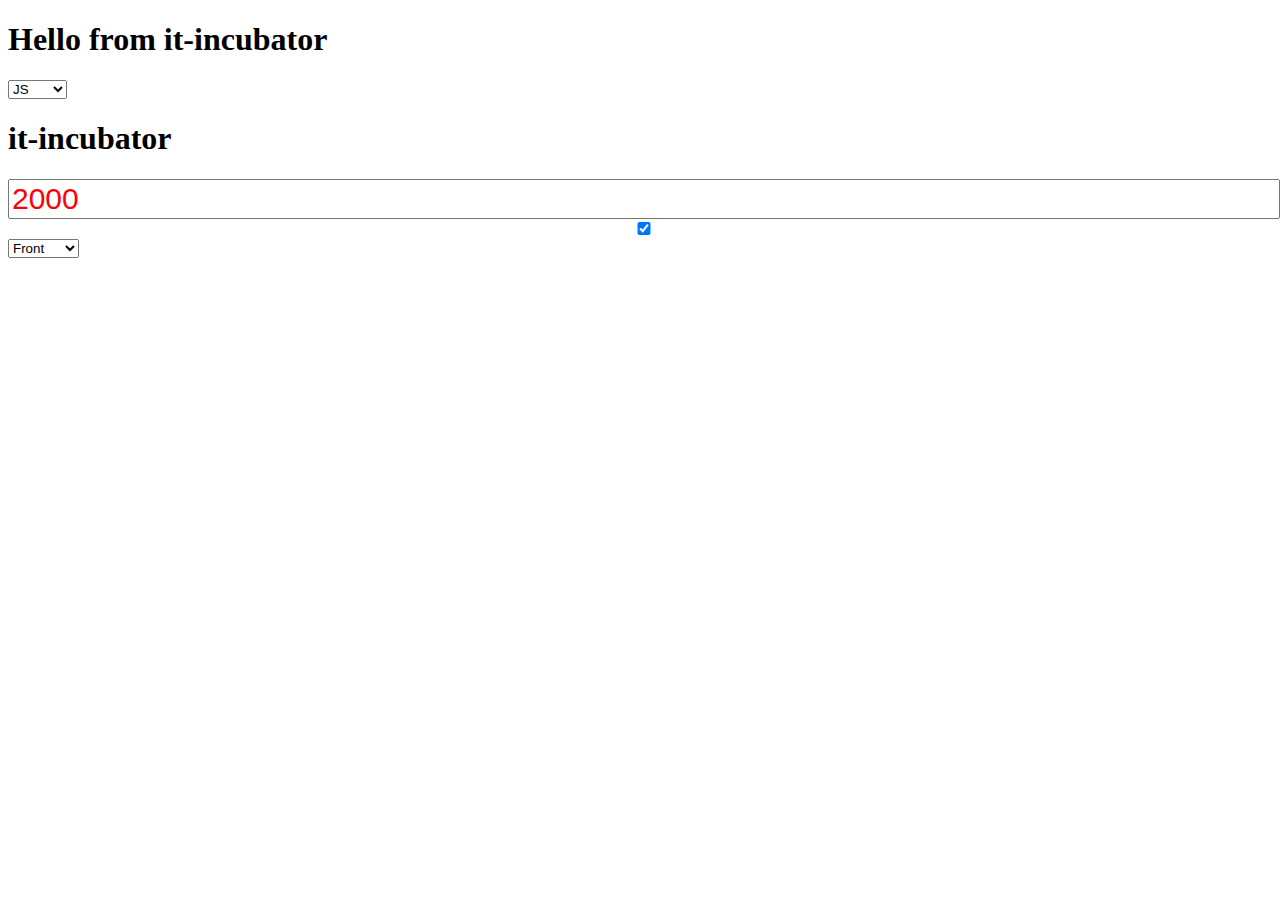
<file: some_sprint/index.html>
<!DOCTYPE html>
<html lang="en">
<head>
    <meta charset="UTF-8">
    <meta name="viewport" content="width=device-width, initial-scale=1.0">
    <title>Document</title>
    <style>
        input {
            width: 100%;
            color: red;
            font-size: 30px;
        }
        .simple {
            width: 100px;
        }
        audio {
            height: 100px;
        }
        img {
            width: 70%;
        }
    </style>
</head>
<body>
    
    
    <!-- <div>
        <input />
        <input type="date" />
        <input type="password" />
        <input type="number" />
    </div>
    <div>
        <input type="radio" />
        <input type="checkbox" />
    </div>
    <div>
        <select>
            <option value="1">HTML</option>
            <option value="2">CSS</option>
            <option value="3">JS</option>
            <option value="4">ReactJS</option>
            <option value="5">NestJS</option>
        </select>
    </div>
    <div>
        <img src="https://it-incubator.io/_next/static/media/logo.8a063c2a.svg" />
    </div>
    <div>
        <audio controls src="https://file-examples.com/storage/febf69dcf3656dfd992b0fa/2017/11/file_example_MP3_1MG.mp3" />
    </div> -->
    <script src="index.js"></script>
</body>
</html>
</file>
